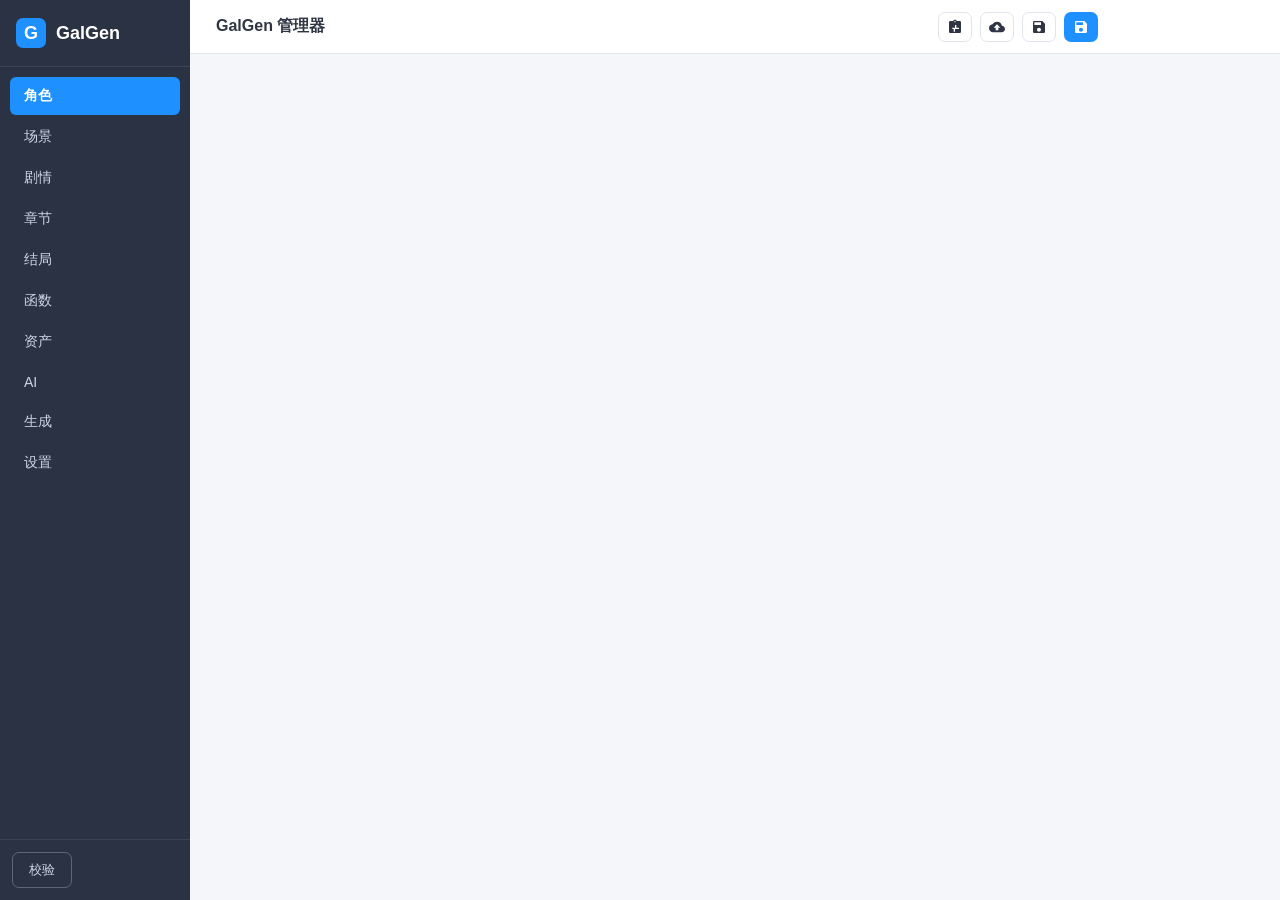
<file: manager/web/index.html>
<!DOCTYPE html>
<html lang="zh-CN">
<head>
  <meta charset="UTF-8">
  <meta name="viewport" content="width=device-width, initial-scale=1.0">
  <title>GalGen 管理器</title>
  <link rel="stylesheet" href="css/style.css">
</head>
<body>
  <div id="app">
    <aside id="sidebar">
      <div class="brand">
        <span class="brand-mark">G</span>
        <span class="brand-text">GalGen</span>
      </div>
      <nav id="nav">
        <a href="#" data-page="characters" class="nav-item active">角色</a>
        <a href="#" data-page="scenes" class="nav-item">场景</a>
        <a href="#" data-page="plots" class="nav-item">剧情</a>
        <a href="#" data-page="chapters" class="nav-item">章节</a>
        <a href="#" data-page="endings" class="nav-item">结局</a>
        <a href="#" data-page="functions" class="nav-item">函数</a>
        <a href="#" data-page="assets" class="nav-item">资产</a>
        <a href="#" data-page="ai" class="nav-item">AI</a>
        <a href="#" data-page="build" class="nav-item">生成</a>
        <a href="#" data-page="settings" class="nav-item">设置</a>
      </nav>
      <div class="sidebar-foot">
        <button id="btn-validate" class="btn btn-ghost" title="校验项目完整性">校验</button>
      </div>
    </aside>

    <main id="main">
      <header id="topbar">
        <div id="project-title">GalGen 管理器</div>
        <div class="topbar-right">
          <div class="actions">
            <button id="btn-new" class="btn btn-sm btn-icon" title="新建项目（Ctrl+Shift+N）">
              <svg viewBox="0 0 24 24" width="16" height="16"><path fill="currentColor" d="M19 3h-4.18C14.4 1.84 13.3 1 12 1s-2.4.84-2.82 2H5c-1.1 0-2 .9-2 2v14c0 1.1.9 2 2 2h14c1.1 0 2-.9 2-2V5c0-1.1-.9-2-2-2zm-7 0c.55 0 1 .45 1 1s-.45 1-1 1-1-.45-1-1 .45-1 1-1zm4 12h-4v4h-2v-4H8v-2h4v-4h2v4h4v2z"/></svg>
            </button>
            <button id="btn-open" class="btn btn-sm btn-icon" title="打开项目…（Ctrl+O）">
              <svg viewBox="0 0 24 24" width="16" height="16"><path fill="currentColor" d="M19.35 10.04A7.49 7.49 0 0 0 12 4C9.11 4 6.6 5.64 5.35 8.04A5.994 5.994 0 0 0 0 14c0 3.31 2.69 6 6 6h13c2.76 0 5-2.24 5-5 0-2.64-2.05-4.78-4.65-4.96zM14 13v4h-4v-4H7l5-5 5 5h-3z"/></svg>
            </button>
            <button id="btn-save-as" class="btn btn-sm btn-icon" title="另存为…（Ctrl+Shift+S）">
              <svg viewBox="0 0 24 24" width="16" height="16"><path fill="currentColor" d="M17 3H5c-1.11 0-2 .9-2 2v14c0 1.1.89 2 2 2h14c1.1 0 2-.9 2-2V7l-4-4zm-5 16c-1.66 0-3-1.34-3-3s1.34-3 3-3 3 1.34 3 3-1.34 3-3 3zm3-10H5V5h10v4z"/></svg>
            </button>
            <button id="btn-save" class="btn btn-sm btn-primary btn-icon" title="保存（Ctrl+S）">
              <svg viewBox="0 0 24 24" width="16" height="16"><path fill="currentColor" d="M17 3H5c-1.11 0-2 .9-2 2v14c0 1.1.89 2 2 2h14c1.1 0 2-.9 2-2V7l-4-4zm-5 16c-1.66 0-3-1.34-3-3s1.34-3 3-3 3 1.34 3 3-1.34 3-3 3zm3-10H5V5h10v4z"/></svg>
            </button>
          </div>
          <div id="status"></div>
        </div>
      </header>
      <section id="page-host"></section>
    </main>
  </div>

  <div id="modal-root"></div>

  <script src="js/vendor/sortable.min.js"></script>
  <script src="js/vendor/alpine.min.js"></script>
  <script src="js/app.js"></script>
  <script src="js/pages.js"></script>
  <script src="js/plots.js"></script>
</body>
</html>
</file>
<file: manager/web/css/style.css>
/* ==================== 基础 ==================== */
* { box-sizing: border-box; margin: 0; padding: 0; }

:root {
  --sidebar-bg: #2b3244;
  --sidebar-text: #cfd6e4;
  --sidebar-hover: #3a4256;
  --accent: #1e90ff;
  --accent-hover: #0f7de0;
  --content-bg: #f4f6fa;
  --panel-bg: #ffffff;
  --border: #e1e5ec;
  --text: #2f3542;
  --text-muted: #57606f;
  --danger: #ff4757;
  --success: #2ed573;
}

html, body { height: 100%; }

body {
  font-family: "Microsoft YaHei UI", "Microsoft YaHei", "PingFang SC", sans-serif;
  font-size: 13px;
  color: var(--text);
  background: var(--content-bg);
  overflow: hidden;
}

#app { display: flex; height: 100vh; }

/* ==================== 侧边栏 ==================== */
#sidebar {
  width: 190px;
  min-width: 190px;
  background: var(--sidebar-bg);
  display: flex;
  flex-direction: column;
  color: var(--sidebar-text);
}

.brand {
  display: flex;
  align-items: center;
  gap: 10px;
  padding: 18px 16px;
  font-size: 18px;
  font-weight: 700;
  color: #ffffff;
  border-bottom: 1px solid rgba(255, 255, 255, 0.08);
}

.brand-mark {
  width: 30px;
  height: 30px;
  border-radius: 7px;
  background: var(--accent);
  color: #fff;
  display: flex;
  align-items: center;
  justify-content: center;
  font-weight: 800;
}

#nav { flex: 1; padding: 10px 10px; display: flex; flex-direction: column; gap: 3px; }

.nav-item {
  display: block;
  padding: 10px 14px;
  border-radius: 6px;
  color: var(--sidebar-text);
  text-decoration: none;
  font-size: 14px;
  transition: background 0.15s;
}
.nav-item:hover { background: var(--sidebar-hover); color: #fff; }
.nav-item.active { background: var(--accent); color: #fff; font-weight: 600; }

.sidebar-foot {
  padding: 12px;
  display: flex;
  gap: 8px;
  border-top: 1px solid rgba(255, 255, 255, 0.08);
}

/* ==================== 主区域 ==================== */
#main { flex: 1; display: flex; flex-direction: column; overflow: hidden; }

#topbar {
  height: 54px;
  background: var(--panel-bg);
  border-bottom: 1px solid var(--border);
  display: flex;
  align-items: center;
  justify-content: space-between;
  padding: 0 26px;
}

#project-title { font-size: 16px; font-weight: 600; }
#project-title .path { color: var(--text-muted); font-weight: 400; font-size: 12px; margin-left: 8px; }

.topbar-right { display: flex; align-items: center; gap: 16px; }
.actions { display: flex; gap: 8px; }

#status { color: var(--text-muted); font-size: 12px; min-width: 140px; text-align: right; }

#page-host { flex: 1; overflow: auto; padding: 26px 28px; }

/* ==================== 通用控件 ==================== */
.btn {
  border: 1px solid var(--border);
  background: var(--panel-bg);
  color: var(--text);
  border-radius: 7px;
  padding: 8px 16px;
  font-size: 13px;
  cursor: pointer;
  transition: all 0.15s;
}
.btn:hover { border-color: var(--accent); background: #eef4fb; }
.btn:disabled { color: #a8aeb8; background: #f0f2f5; cursor: not-allowed; }
.btn-primary { background: var(--accent); color: #fff; border: none; font-weight: 600; }
.btn-primary:hover { background: var(--accent-hover); }
.btn-danger:hover { border-color: var(--danger); color: var(--danger); background: #fff0f0; }
.btn-success { background: var(--success); color: #fff; border: none; font-weight: 600; }
.btn-sm { padding: 5px 12px; font-size: 12px; }

.btn-ghost { background: transparent; border-color: rgba(255,255,255,0.25); color: var(--sidebar-text); }
.btn-ghost:hover { border-color: #fff; color: #fff; background: var(--sidebar-hover); }

input[type="text"], input[type="number"], select, textarea {
  width: 100%;
  border: 1px solid var(--border);
  border-radius: 6px;
  padding: 8px 11px;
  font-size: 14px;
  font-family: inherit;
  color: var(--text);
  background: var(--panel-bg);
  outline: none;
  transition: border-color 0.15s, box-shadow 0.15s;
}
input:focus, select:focus, textarea:focus {
  border-color: var(--accent);
  box-shadow: 0 0 0 3px rgba(30, 144, 255, 0.12);
}
textarea { resize: vertical; min-height: 88px; line-height: 1.6; }
input:read-only, select:disabled { background: #f6f7f9; color: var(--text-muted); }

.field { display: block; margin-bottom: 16px; }
.field > span {
  display: block;
  margin-bottom: 6px;
  color: var(--text-muted);
  font-size: 13px;
  font-weight: 500;
}

/* 主要名称 / ID 输入框统一样式 */
input.input-lg {
  font-size: 16px;
  padding: 10px 12px;
  font-weight: 600;
  color: var(--text);
  border-radius: 8px;
}

/* KV 编辑器（变量/常量/显示名/立绘）——与项目简介输入框风格统一 */
.kv-editor {
  margin-bottom: 2px;
  background: #fafbfc;
  border: 1px solid var(--border);
  border-radius: 8px;
  padding: 10px 12px;
}
.kv-row { display: flex; gap: 8px; margin-bottom: 8px; align-items: center; }
.kv-row:last-child { margin-bottom: 0; }
.kv-row input {
  flex: 1;
  border: 1px solid #d4dbe4;
  border-radius: 6px;
  padding: 6px 10px;
  font-size: 13px;
  background: #fff;
  color: var(--text);
}
.kv-row input:focus { border-color: var(--accent); outline: none; }
.kv-row select {
  flex: 1.2;
  border: 1px solid #d4dbe4;
  border-radius: 6px;
  padding: 5px 8px;
  font-size: 13px;
  background: #fff;
}
.kv-del {
  width: 30px;
  height: 30px;
  padding: 0;
  flex: none;
  border-radius: 6px;
  font-size: 16px;
  line-height: 1;
  display: inline-flex;
  align-items: center;
  justify-content: center;
}
.kv-add {
  margin-top: 10px;
  width: 100%;
  border: 1px dashed #b9c3d1;
  background: #f7faff;
  color: var(--accent);
  border-radius: 6px;
  padding: 8px 12px;
  text-align: center;
}
.kv-add:hover {
  border-color: var(--accent);
  background: #eef4fb;
}

/* ==================== 布局容器 ==================== */
.panel {
  background: var(--panel-bg);
  border: 1px solid var(--border);
  border-radius: 10px;
  padding: 18px;
  box-shadow: 0 1px 3px rgba(16, 24, 40, 0.05);
}
.panel-title { font-size: 14px; font-weight: 600; color: var(--text-muted); margin-bottom: 14px; }
.panel + .panel { margin-top: 18px; }

.hsplit { display: flex; gap: 14px; height: 100%; position: relative; }
.hsplit > .side { width: 240px; min-width: 240px; display: flex; flex-direction: column; flex-shrink: 0; }
.hsplit > .main { flex: 1; min-width: 0; display: flex; flex-direction: column; overflow: auto; }
.vsplit-handle {
  width: 5px;
  cursor: col-resize;
  flex: 0 0 5px;
  align-self: stretch;
  background: transparent;
  transition: background 0.15s;
  border-radius: 3px;
  z-index: 5;
}
.vsplit-handle:hover,
.vsplit-handle:active {
  background: #c9d8ee;
}

/* ==================== 版本号控制 ==================== */
.ver-controls {
  display: flex;
  align-items: center;
  gap: 4px;
}
.ver-input {
  width: 56px;
}
.ver-dot {
  font-weight: 700;
  color: var(--text-muted);
  margin: 0 2px;
}
.field-grid-inner {
  display: flex;
  flex-direction: column;
  gap: 6px;
}

/* 多选资产 */
.list-item.multi-selected {
  background: #e4effc !important;
  border-color: #7ab8f5 !important;
}
.asset-check {
  margin-right: 8px;
  transform: scale(1.1);
  cursor: pointer;
  accent-color: var(--accent);
}
.multi-check {
  margin-right: 8px;
  transform: scale(1.1);
  cursor: pointer;
  accent-color: var(--accent);
}

/* 开关行 */
.toggle-field {
  display: flex;
  align-items: center;
  justify-content: space-between;
  gap: 10px;
}
.toggle-field span { margin: 0; }

/* 项目简介风格列表项（统一列表样式） */
.desc-textarea {
  resize: vertical;
}

/* ==================== 新建类型模态框 ==================== */
.type-modal { min-width: 420px; }
.type-modal h3 { margin: 0 0 14px; }
.type-menu-grid {
  display: grid;
  grid-template-columns: 1fr 1fr;
  gap: 10px;
}
.type-menu-item {
  display: flex;
  flex-direction: column;
  align-items: flex-start;
  gap: 4px;
  padding: 12px 14px;
  border: 1px solid var(--border);
  background: #f7faff;
  border-radius: 8px;
  text-align: left;
  transition: border-color 0.15s, background 0.15s;
}
.type-menu-item b { font-size: 14px; color: var(--text); }
.type-menu-item span { font-size: 11px; color: var(--text-muted); line-height: 1.5; }
.type-menu-item:hover {
  border-color: var(--accent);
  background: #eef4fb;
}

/* 剧情列表类型标签 */
.tag.type-text { background: #e8f1fd; color: #1e63c5; }
.tag.type-choice { background: #fff6e8; color: #d9822b; }
.tag.type-sfx { background: #eef7ee; color: #2f9e44; }
.tag.type-video { background: #f3eefe; color: #7d5bd0; }

/* 顶部悬浮提示 */
#top-toast {
  position: fixed;
  top: 12px;
  left: 50%;
  transform: translateX(-50%) translateY(-60px);
  background: #14171e;
  color: #fff;
  padding: 8px 18px;
  border-radius: 20px;
  font-size: 13px;
  z-index: 999;
  box-shadow: 0 4px 14px rgba(0, 0, 0, 0.25);
  opacity: 0;
  transition: transform 0.25s ease, opacity 0.25s ease;
  pointer-events: none;
}
#top-toast.show {
  transform: translateX(-50%) translateY(0);
  opacity: 1;
}

/* 顶部按钮图标 */
.btn-icon {
  width: 34px;
  height: 30px;
  padding: 0;
  display: inline-flex;
  align-items: center;
  justify-content: center;
}
.btn-icon svg { display: block; }

/* 设置页字体下拉框固定样式 */
.set-font-select {
  width: 100%;
  max-width: 340px;
  height: 34px;
  font-size: 13px;
}

.vsplit { display: flex; flex-direction: column; gap: 18px; height: 100%; }

/* ==================== 列表 ==================== */
.list {
  flex: 1;
  overflow: auto;
  background: var(--panel-bg);
  border: 1px solid var(--border);
  border-radius: 10px;
}
.list-item {
  padding: 11px 14px;
  border-bottom: 1px solid #f0f2f6;
  cursor: pointer;
  white-space: nowrap;
  overflow: hidden;
  text-overflow: ellipsis;
  line-height: 1.5;
}
.list-item:last-child { border-bottom: none; }
.list-item:hover { background: #f4f8fd; }
.list-item.active { background: #d9edff; color: #0a4c8c; }
.list-item .sub { color: var(--text-muted); font-size: 11px; display: block; }

.list-item[draggable="true"] { cursor: grab; }
.list-item[draggable="true"]:active { cursor: grabbing; }
.list-item.dragging { opacity: 0.55; border: 1px dashed var(--accent); background: #f0f7ff; }

.toolbar { display: flex; gap: 8px; margin-top: 14px; flex-wrap: wrap; }
.toolbar.stretch-btns .btn { flex: 1; }

/* ==================== 表格 ==================== */
table.data {
  width: 100%;
  border-collapse: collapse;
  background: var(--panel-bg);
  border: 1px solid var(--border);
  border-radius: 8px;
  overflow: hidden;
  font-size: 13px;
}
table.data th, table.data td {
  border-bottom: 1px solid #eef1f6;
  padding: 7px 10px;
  text-align: left;
}
table.data th { background: #f1f4f9; font-weight: 600; }
table.data tbody tr:hover { background: #f7faff; }
table.data tr.selected { background: #d9edff; }

.table-id {
  font-family: Consolas, "Courier New", monospace;
  font-size: 12px;
  color: var(--text-muted);
  background: #f0f2f6;
  border-radius: 4px;
  padding: 2px 8px;
  white-space: nowrap;
}
.opt-content { font-size: 14px; line-height: 1.5; }
.placeholder { color: #a8aeb8; font-style: italic; }

/* 资产详情元信息 */
.asset-meta {
  display: grid;
  grid-template-columns: 1fr 1fr;
  gap: 10px 16px;
  margin-top: 4px;
}
.meta-item {
  background: #f7f8fa;
  border: 1px solid var(--border);
  border-radius: 8px;
  padding: 8px 12px;
  min-width: 0;
}
.meta-item > span {
  display: block;
  font-size: 11px;
  color: var(--text-muted);
  margin-bottom: 2px;
}
.meta-item > em {
  font-style: normal;
  font-size: 13px;
  color: var(--text);
  word-break: break-all;
}
.meta-item > em.path {
  font-family: Consolas, "Courier New", monospace;
  font-size: 12px;
  color: var(--text-muted);
}

/* ==================== 标签页 ==================== */
.tabs { display: flex; gap: 4px; border-bottom: 1px solid var(--border); margin-bottom: 12px; }
.tab {
  padding: 8px 18px;
  cursor: pointer;
  border: 1px solid transparent;
  border-bottom: none;
  border-radius: 6px 6px 0 0;
  color: var(--text-muted);
  background: #e9edf3;
  user-select: none;
}
.tab.active { background: var(--panel-bg); color: var(--accent); font-weight: 600; border-color: var(--border); }
.tab.disabled { opacity: 0.5; cursor: not-allowed; }

/* ==================== 模态框 ==================== */
.modal-mask {
  position: fixed;
  inset: 0;
  background: rgba(20, 24, 32, 0.45);
  display: flex;
  align-items: center;
  justify-content: center;
  z-index: 100;
}
.modal {
  background: var(--panel-bg);
  border-radius: 10px;
  width: 640px;
  max-width: 92vw;
  max-height: 86vh;
  overflow: auto;
  padding: 20px;
  box-shadow: 0 10px 40px rgba(0,0,0,0.25);
}
.modal h3 { margin-bottom: 14px; font-size: 16px; }

/* ==================== 分支树 ==================== */
.tree, .tree ul { list-style: none; padding-left: 18px; }
.tree { padding-left: 6px; }
.tree li { margin: 3px 0; }
.tree .node {
  display: inline-block;
  padding: 3px 8px;
  border-radius: 4px;
  background: #f1f4f9;
  border: 1px solid var(--border);
  font-size: 12px;
}
.tree .node .tag { color: var(--accent); font-weight: 600; margin-right: 4px; }
.tree .node.choice { background: #fff6e8; border-color: #ffd9a8; }
.tree .node.choice .tag { color: #d9822b; }
.tree .branch-desc { color: var(--text-muted); font-size: 11px; margin-left: 6px; }

/* 分支树：章节分组 / 结局 / 未接入主线 */
.tree-chapter { margin: 6px 0; }
.tree-chapter-head {
  display: inline-block;
  cursor: pointer;
  font-weight: 600;
  color: var(--accent);
  padding: 3px 6px;
  border-bottom: 1px dashed var(--border);
  user-select: none;
  -webkit-user-select: none;
}
.tree-chapter-head:hover { background: rgba(30, 144, 255, 0.08); }
.tree-chunk > .tree-opt-text b { color: #d9822b; }
.tree-node.tree-end .node { background: #eef7ec; border-color: #b7e3ae; }
.tree-node.tree-end .node .tag { color: #4a9e52; }
.tree-option-branch > .tree-opt-text { color: var(--text); }
.tree-option-branch > .tree-opt-text:hover { color: var(--accent); }
.tree-node .end-mark { color: #a3aab5; font-style: italic; }

/* ==================== 分支树：流程图（方块 + 箭头） ==================== */
.flow-forest { position: relative; }
.flow-sector { position: absolute; left: 0; }
.flow-chapter-title {
  font-weight: 600;
  color: var(--accent);
  margin-bottom: 8px;
  font-size: 13px;
}
.flow-chapter-title .fb-count { color: var(--text-muted); font-weight: 400; font-size: 12px; }
.flow-canvas { position: relative; }
.flow-box {
  position: absolute;
  width: 176px;
  height: 68px;
  box-sizing: border-box;
  background: #ffffff;
  border: 1.5px solid #b9c2cf;
  border-radius: 8px;
  padding: 6px 10px;
  font-size: 12px;
  line-height: 1.35;
  overflow: hidden;
  cursor: pointer;
  box-shadow: 0 1px 3px rgba(0, 0, 0, 0.10);
}
.flow-box:hover { box-shadow: 0 2px 8px rgba(30, 144, 255, 0.25); }
.flow-box .fb-tag {
  display: inline-block;
  font-size: 10px;
  font-weight: 600;
  color: var(--accent);
  border: 1px solid currentColor;
  border-radius: 3px;
  padding: 0 4px;
  margin-right: 4px;
  vertical-align: 1px;
}
.flow-box .fb-id { font-weight: 600; color: var(--text); }
.flow-box .fb-txt { color: var(--text-muted); margin-top: 2px; word-break: break-all; }
.flow-box.choice { border-color: #e8a95b; background: #fff8ec; border-width: 1.5px; }
.flow-box.choice .fb-tag { color: #d9822b; }
.flow-box.end { border-style: dashed; border-color: #7cc07f; background: #f0faf0; cursor: default; }
.flow-box.end .fb-id { color: #4a9e52; }
.flow-box.stop { border-style: dashed; border-color: #d9822b; background: #fdf6ee; }
.flow-box .fb-stop {
  display: inline-block;
  font-size: 10px;
  font-weight: 600;
  color: #d9822b;
  border: 1px solid currentColor;
  border-radius: 3px;
  padding: 0 4px;
  margin-right: 4px;
}
.flow-box.active {
  border-color: #1e90ff;
  box-shadow: 0 0 0 2px rgba(30, 144, 255, 0.25);
}
.flow-svg { position: absolute; left: 0; top: 0; pointer-events: none; overflow: visible; z-index: 1; }
.flow-svg path { fill: none; stroke: #8a97a8; stroke-width: 1.6; }
.flow-svg path.flow-back-edge { stroke: #d9822b; stroke-dasharray: 6 3; }
.flow-box { z-index: 2; }
.flow-arrow-label {
  font-size: 11px;
  font-weight: 600;
  fill: #4b5563;
  paint-order: stroke;
  stroke: #ffffff;
  stroke-width: 4px;
  stroke-linejoin: round;
  pointer-events: none;
}
.flow-forest { cursor: grab; }
.flow-forest.flow-dragging { cursor: grabbing; user-select: none; }
.flow-orphan .flow-chapter-title { color: #d9822b; }


/* 折叠 / 高亮 / 点击定位 */
.tree-node { cursor: pointer; }
.tree-node .tree-arrow,
.tree-node .tree-arrow-placeholder {
  display: inline-block;
  width: 16px;
  color: #8a8f99;
  font-size: 11px;
  user-select: none;
  -webkit-user-select: none;
}
.tree-node .tree-arrow:hover { color: var(--accent); }
.tree-node .tree-arrow.closed { transform: rotate(-90deg); display: inline-block; }
.tree-node.active .node {
  background: #d9edff;
  border-color: #7ab8f5;
  box-shadow: 0 0 0 2px rgba(30, 144, 255, 0.15);
}
.tree-node.active .node .tag { color: #1e63c5; }
.tree-option { padding-left: 2px; }
.tree-option .tree-opt-icon { color: #d9822b; margin-right: 4px; font-size: 12px; }
.tree-option .tree-opt-text { font-size: 12px; color: var(--text); }
.tree-children { border-left: 1px dashed #d9dee6; margin-left: 8px; padding-left: 10px !important; }

/* ==================== 其他 ==================== */
.hint { color: #8a8f99; font-size: 12px; }
.vstack { display: flex; flex-direction: column; gap: 16px; }
.divider { height: 1px; background: var(--border); margin: 18px 0; }

/* ==================== 拖拽排序（SortableJS） ==================== */
.drag-handle {
  cursor: grab;
  color: #b6bdc9;
  user-select: none;
  -webkit-user-select: none;
  margin-right: 6px;
  font-size: 14px;
  display: inline-block;
}
.drag-handle:active { cursor: grabbing; }
.list-item:hover .drag-handle { color: #7d8590; }
.sortable-ghost { opacity: 0.35; background: #e8f1fd !important; }
.sortable-ghost * { pointer-events: none; }
table.sortable-table td.drag-handle { cursor: grab; color: #b6bdc9; width: 28px; text-align: center; }
table.sortable-table tr.sortable-ghost td { background: #e8f1fd; opacity: 0.4; }

.preview-box {
  border: 1px dashed #c6cdd8;
  border-radius: 6px;
  height: 180px;
  display: flex;
  align-items: center;
  justify-content: center;
  color: var(--text-muted);
  overflow: hidden;
  background: #fafbfc;
}
.preview-box img { max-width: 100%; max-height: 100%; object-fit: contain; }

.field-grid { display: grid; grid-template-columns: 1fr 1fr; gap: 0 20px; }
.field-full { grid-column: 1 / -1; }

.empty { color: #a8aeb8; text-align: center; padding: 40px 0; }

.issue-list { list-style: none; }
.issue-list li { padding: 4px 0; border-bottom: 1px solid #f0f2f6; }
.issue-list .sev { font-weight: 600; margin-right: 6px; }
.issue-list .sev.error { color: var(--danger); }
.issue-list .sev.warning { color: #e67e22; }

.progress-track {
  height: 10px;
  background: #e9edf3;
  border-radius: 6px;
  overflow: hidden;
}
.progress-fill {
  height: 100%;
  background: linear-gradient(90deg, #1e90ff, #2ed573);
  border-radius: 6px;
  transition: width 0.4s ease;
}

.settings-section { margin-bottom: 18px; }

kbd {
  background: #eef1f5;
  border: 1px solid #ccd2dc;
  border-radius: 4px;
  padding: 1px 5px;
  font-size: 11px;
}
</file>
